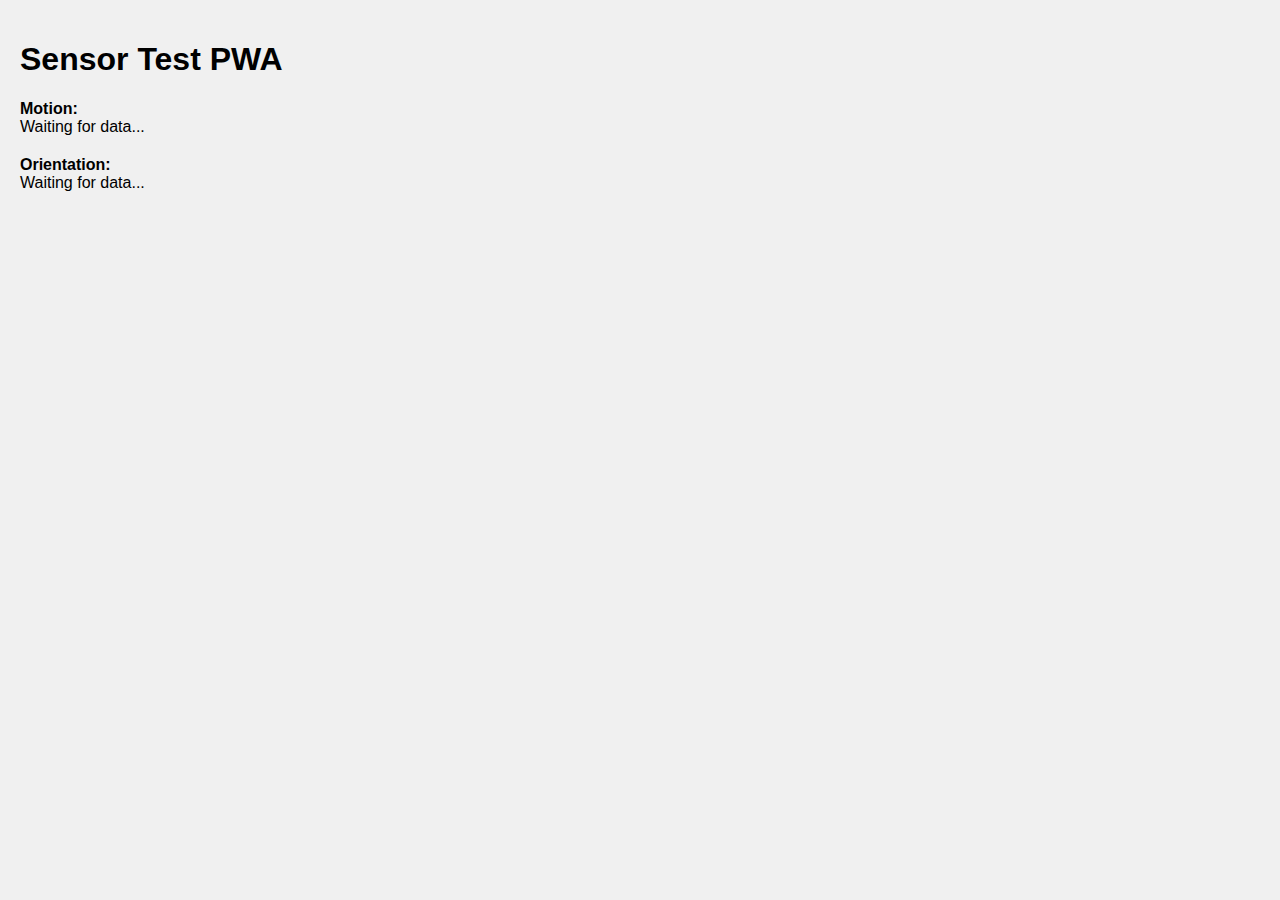
<file: index.html>
<!DOCTYPE html>
<html lang="en">
<head>
    <meta charset="UTF-8">
    <meta name="viewport" content="width=device-width, initial-scale=1.0">
    <title>Sensor Test PWA</title>
    <link rel="manifest" href="manifest.json">
    <style>
        body {
            font-family: Arial, sans-serif;
            margin: 0;
            padding: 20px;
            background-color: #f0f0f0;
        }
        .sensor {
            margin-bottom: 20px;
        }
        .sensor label {
            font-weight: bold;
        }
    </style>
</head>
<body>
    <h1>Sensor Test PWA</h1>
   
    <div class="sensor" id="motion">
        <label>Motion:</label>
        <div id="motion-data">Waiting for data...</div>
    </div>
    <div class="sensor" id="orientation">
        <label>Orientation:</label>
        <div id="orientation-data">Waiting for data...</div>
    </div>
  
</body>
<script src="sensors.js"></script>
</html>
</file>
